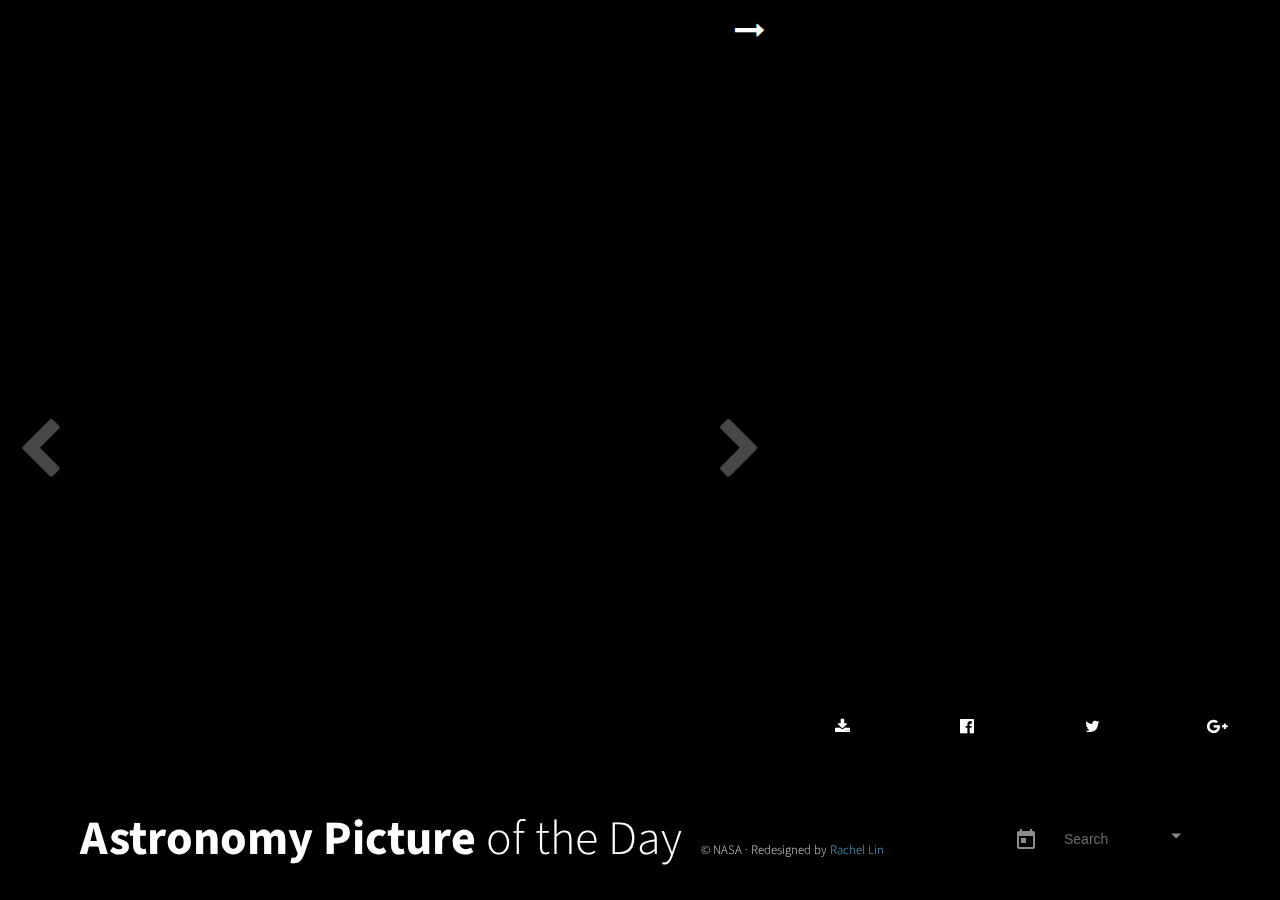
<file: index.html>
<!DOCTYPE html>
<html lang="en">
<head>
	<meta charset="UTF-8" />
	<title>Astronomy Picture of the Day - Revamp Concept</title>
	<meta name="viewport" content="width=device-width, user-scalable=no, initial-scale=1.0, maximum-scale=1.0, minimum-scale=1.0" />
	<meta property="og:title" content="Astronomy Picture of the Day - Revamp" />
	<meta property="og:image" content="" />
	<meta property="og:url" content="http://raesylin.xyz/" />
	<meta property="og:description" content="A redesign for our favorite NASA Astronomy Picture of the Day website." />
	<link rel="stylesheet" href="//maxcdn.bootstrapcdn.com/font-awesome/4.7.0/css/font-awesome.min.css">
	<link rel="stylesheet" href="assets/css/style.css" />
</head>
<body ng-controller="mainCtrl as main" ng-keyup="main.keyUp($event.keyCode)" class="firstload" animate-control>
	<ng-view></ng-view>
    <script src="https://www.youtube.com/iframe_api"></script>
	<script src="libs.js"></script>
	<!-- <script src="assets/libs/jquery.scrollbar.min.js"></script> -->
	<script src="all.js"></script>
</body>
</html>
</file>
